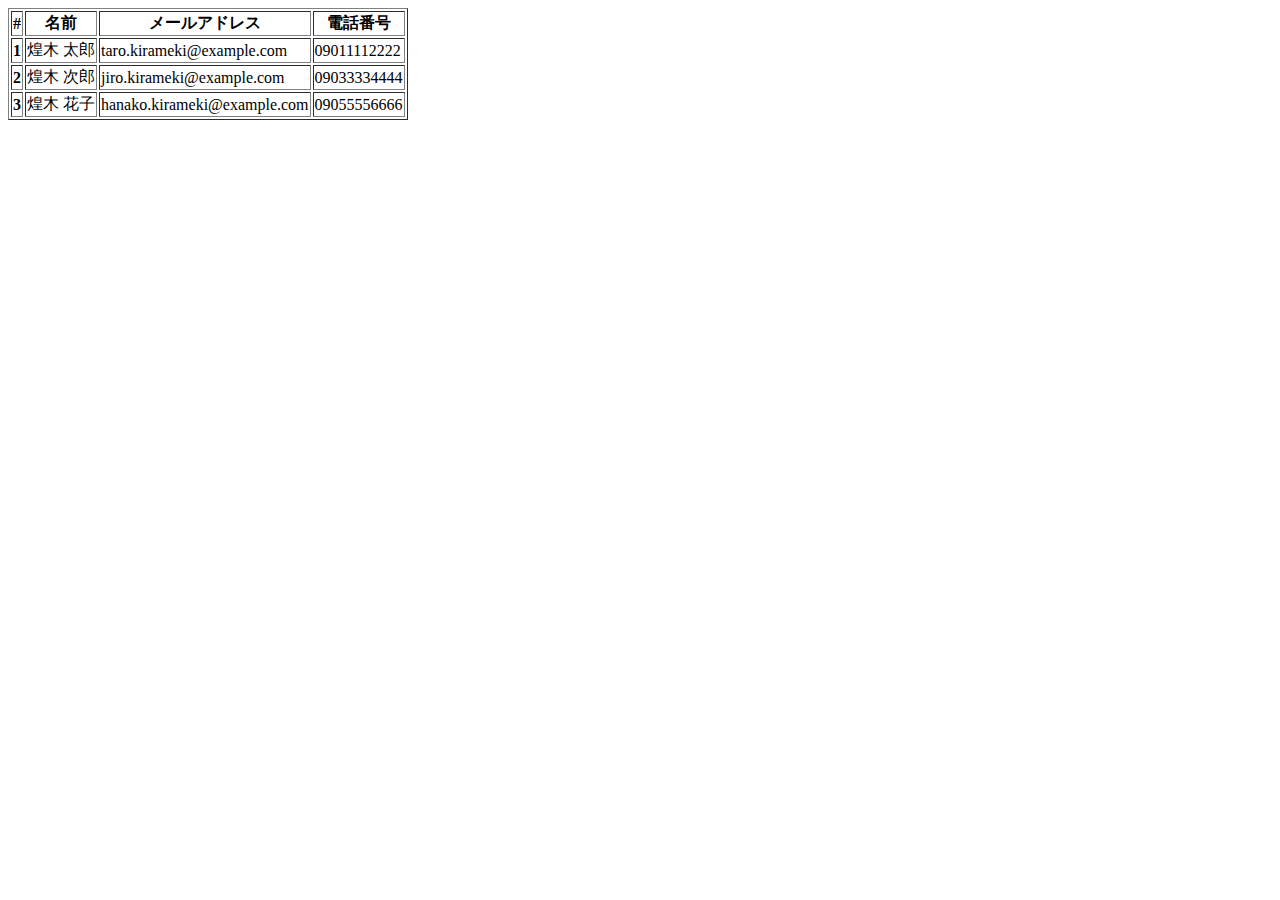
<file: techacademy_web/WebContent/lesson13/chapter4/index.html>
<!DOCTYPE HTML>
<html lang="ja">
    <head>
        <meta charset="UTF-8">
        <title>タイトル</title>
    </head>
    <body>
    
        <table border="1">
            <thead>
                <tr>
                    <th>#</th>
                    <th>名前</th>
                    <th>メールアドレス</th>
                    <th>電話番号</th>
                </tr>
            </thead>
            <tbody>
                <tr>
                    <th>1</th>
                    <td>煌木 太郎</td>
                    <td>taro.kirameki@example.com</td>
                    <td>09011112222</td>
                </tr>
                <tr>
                    <th>2</th>
                    <td>煌木 次郎</td>
                    <td>jiro.kirameki@example.com</td>
                    <td>09033334444</td>
                </tr>
                <tr>
                    <th>3</th>
                    <td>煌木 花子</td>
                    <td>hanako.kirameki@example.com</td>
                    <td>09055556666</td>
                </tr>
            </tbody>
        </table>
        
    </body>

</html>
</file>
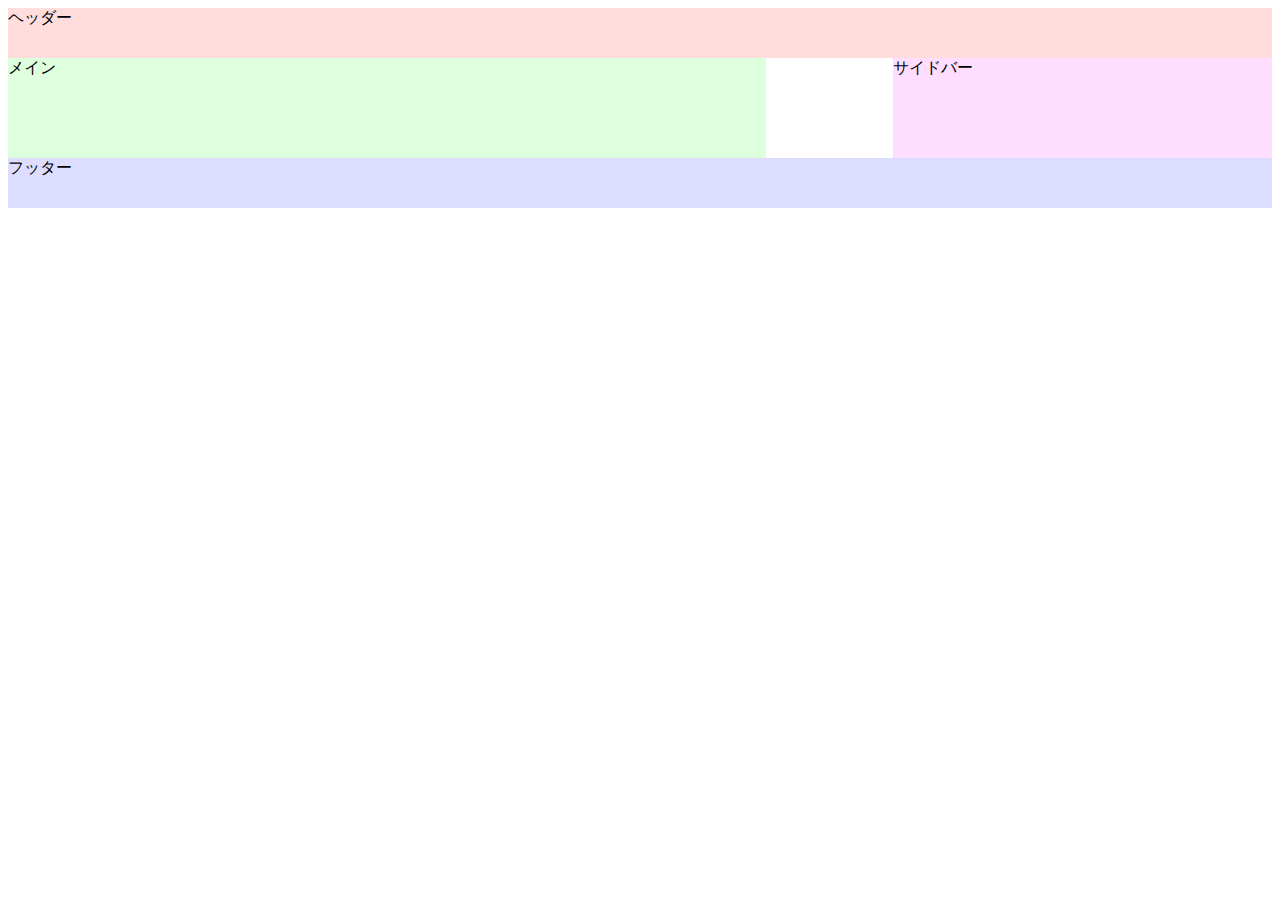
<file: techacademy_web/WebContent/lesson14/08_wrapper.html>
<!DOCTYPE html>
<html lang="ja">
    <head>
        <meta charset="UTF-8">
        <title>HTML/CSS</title>
        <link rel="stylesheet" href="./css/style01.css" />
    </head>
    <body>
        <header>
            ヘッダー
        </header>
        <div id="wrapper">
            <div id="main">
                メイン
            </div>
            <aside>
                サイドバー
            </aside>
        </div>
        <footer>
            フッター
        </footer>
    </body>
</html>
</file>
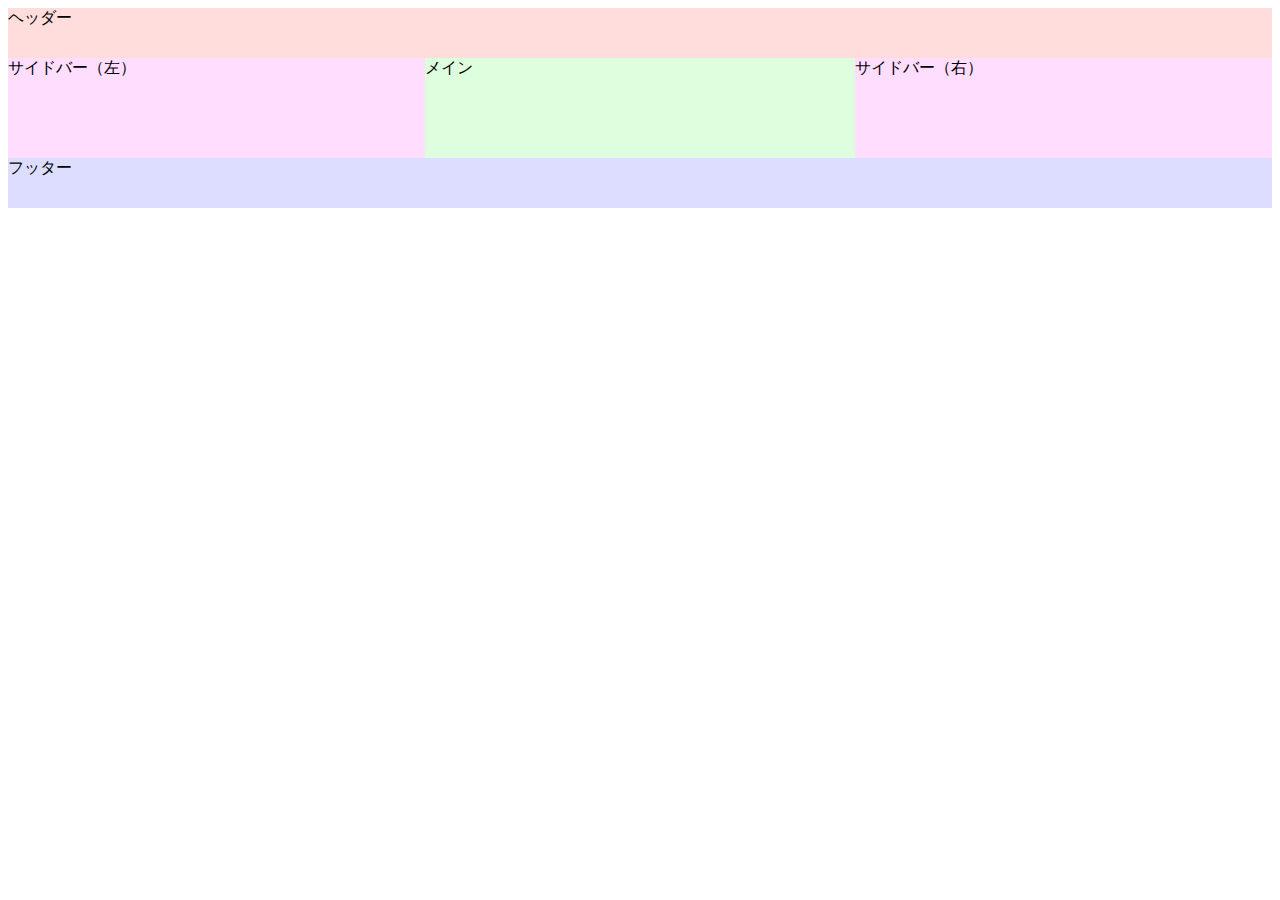
<file: techacademy_web/WebContent/lesson14/09_layout.html>
<!DOCTYPE html>
<html lang="ja">
    <head>
        <meta charset="UTF-8">
        <title>HTML/CSS</title>
        <link rel="stylesheet" href="./css/style02.css" />
    </head>
    <body>
        <header>
            ヘッダー
        </header>
        <div id="wrapper">
            <aside class="left">
                サイドバー（左）
            </aside>
            <div id="main">
                メイン
            </div>
            <aside class="right">
                サイドバー（右）
            </aside>
        </div>
        <footer>
            フッター
        </footer>
    </body>
</html>
</file>
<file: techacademy_web/WebContent/lesson14/css/style01.css>
header {
    height: 50px;
    background-color: #ffdddd;
}

#wrapper {
    height: 100px;
    display: flex;
    justify-content: space-between;
}

#main {
    width: 60%;
    background-color: #ddffdd;
}

aside {
    width: 30%;
    background-color: #ffddff;
}

footer {
    height: 50px;
    background-color: #ddddff;
}
</file>
<file: techacademy_web/WebContent/lesson14/css/style02.css>
header {
    height: 50px;
    background-color: #ffdddd;
}

#wrapper {
    height: 100px;
    display: flex;
    justify-content: space-between;
}

#main {
    width: 34%;
    background-color: #ddffdd;
}

aside {
    width: 33%;
    background-color: #ffddff;
}

footer {
    height: 50px;
    background-color: #ddddff;
}
</file>
